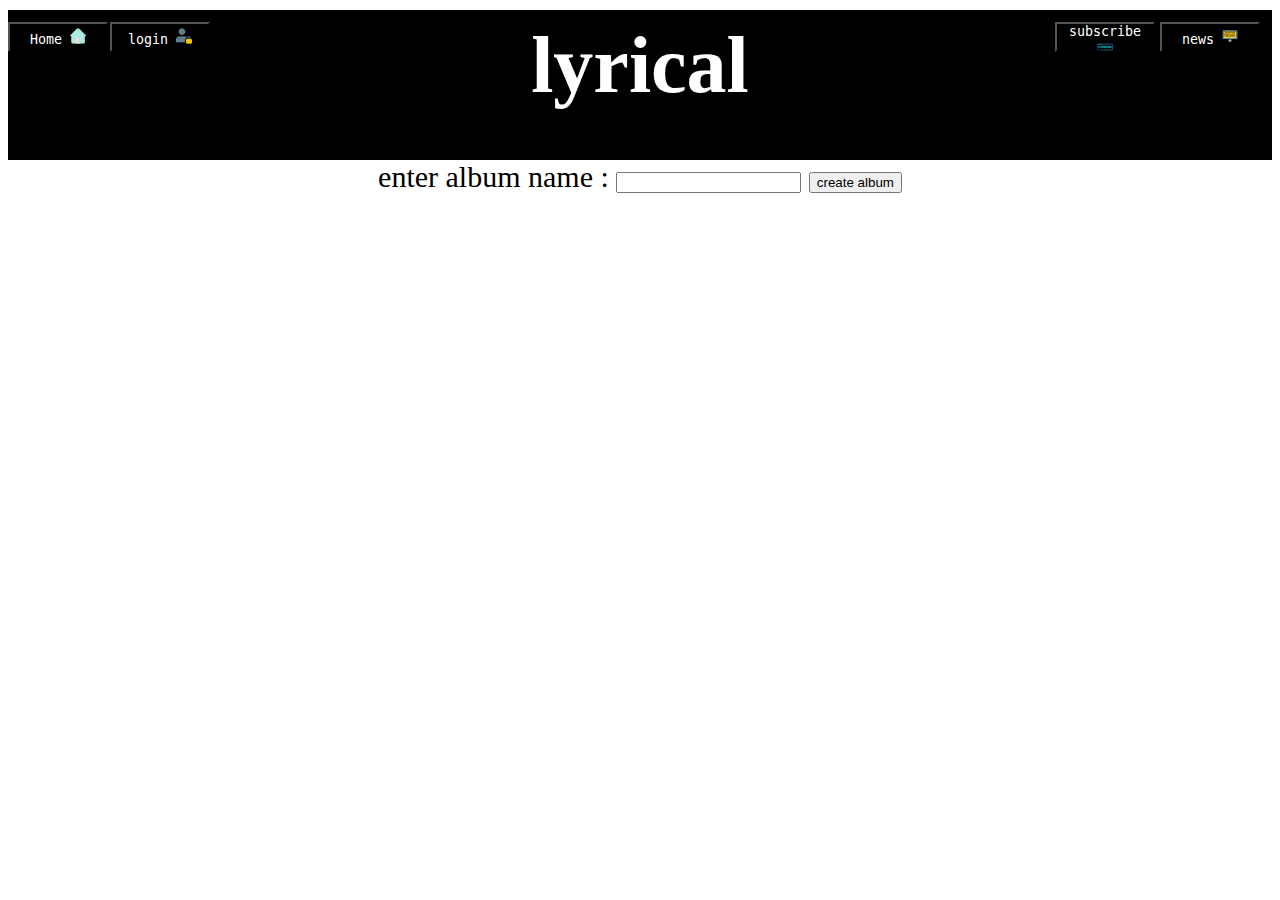
<file: create album.html>
<!DOCTYPE html>
<html lang="en" dir="ltr">
  <head>
    <meta charset="utf-8">
    <title>creat you album</title>
    <link rel="stylesheet" href="css/style.css">
  </head>
  <body>
    <div class="h1">
      <h1>lyrical </h1>
    </div>
    <button type="button" class="home coustom" onclick="index.html"><a  class="onclick" href="index.html">Home</a> <img src="images/home.png" alt="`home img"> </button>

    <button type="button" class="sub coustom" onclick="subscribe.html"><a class="onclick"  href="subscribe.html">subscribe</a> <img src="images/subscribe.png" alt="img"> </button>
    <button type="button" class="news coustom" name="button" onabort=""><a  class="onclick" href="https://www.billboard.com/news">news</a> <img src="images/news.png" alt="img"> </button>
    <button type="button" class="log-in coustom" onclick="" name="button"><a  class="onclick" href="login.html">login</a> <img src="images/login.png" alt="image"> </button>

    <center class="input"><label for="site-search">enter album name :</label>
    <input type="search" id="site-search" name="q"
           aria-label="Search through site content">

    <button>create album</button></center>
  </body>
</html>
</file>
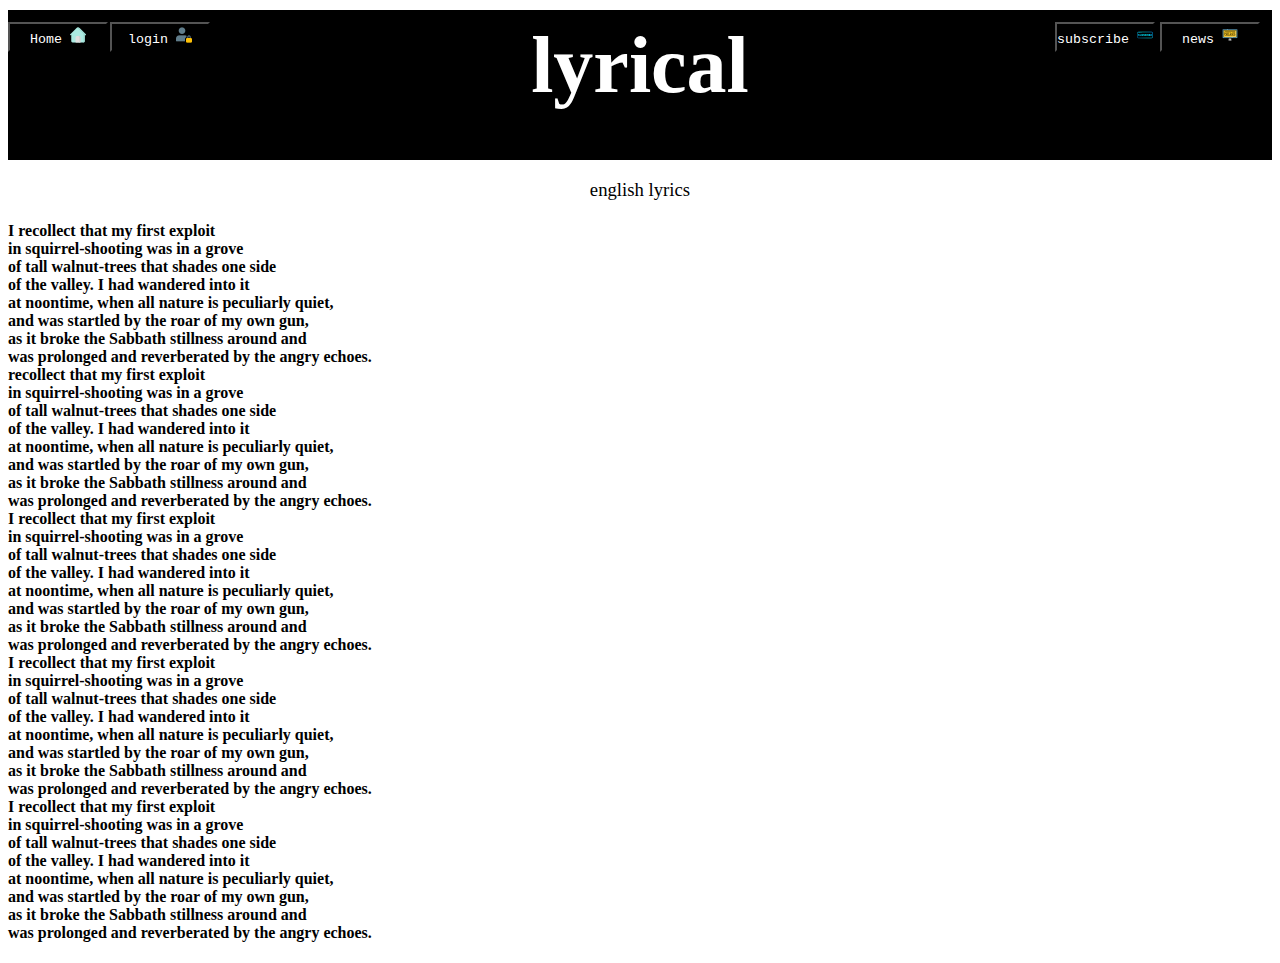
<file: english.html>
<!DOCTYPE html>
<html lang="en" dir="ltr">

<head>
  <meta charset="utf-8">
  <title>english lyrics</title>
  <link rel="stylesheet" href="css/style.css">
</head>

<body>
  <div class="h1">
    <h1>lyrical </h1>

  </div>
  <button type="button" class="home coustom" onclick="index.html"><a  class="onclick" href="index.html">Home</a> <img src="images/home.png" alt="`home img"> </button>

  <button type="button" class="sub coustom" onclick="subscribe.html"><a class="onclick"  href="subscribe.html">subscribe</a> <img src="images/subscribe.png" alt="img"> </button>
  <button type="button" class="news coustom" name="button" onabort=""><a  class="onclick" href="https://www.billboard.com/news">news</a> <img src="images/news.png" alt="img"> </button>
  <button type="button" class="log-in coustom" onclick="" name="button"><a  class="onclick" href="login.html">login</a> <img src="images/login.png" alt="image"> </button>
  <h3>english lyrics</h3>
  <h4>I recollect that my first exploit <br>in squirrel-shooting was in a grove <br> of tall walnut-trees that shades one side <br> of the valley. I had wandered into it <br> at noontime, when all nature is peculiarly quiet,<br> and was startled by
    the roar of my own gun,<br> as it broke the Sabbath stillness around and <br> was prolonged and reverberated by the angry echoes.<br>
    recollect that my first exploit <br>in squirrel-shooting was in a grove <br> of tall walnut-trees that shades one side <br> of the valley. I had wandered into it <br> at noontime, when all nature is peculiarly quiet,<br> and was startled by
    the roar of my own gun,<br> as it broke the Sabbath stillness around and <br> was prolonged and reverberated by the angry echoes.<br>
    I recollect that my first exploit <br>in squirrel-shooting was in a grove <br> of tall walnut-trees that shades one side <br> of the valley. I had wandered into it <br> at noontime, when all nature is peculiarly quiet,<br> and was startled
    by the roar of my own gun,<br> as it broke the Sabbath stillness around and <br> was prolonged and reverberated by the angry echoes.<br>
    I recollect that my first exploit <br>in squirrel-shooting was in a grove <br> of tall walnut-trees that shades one side <br> of the valley. I had wandered into it <br> at noontime, when all nature is peculiarly quiet,<br> and was
    startled by the roar of my own gun,<br> as it broke the Sabbath stillness around and <br> was prolonged and reverberated by the angry echoes.<br>
    I recollect that my first exploit <br>in squirrel-shooting was in a grove <br> of tall walnut-trees that shades one side <br> of the valley. I had wandered into it <br> at noontime, when all nature is peculiarly quiet,<br> and was
    startled by the roar of my own gun,<br> as it broke the Sabbath stillness around and <br> was prolonged and reverberated by the angry echoes.<br>
  </h4>
</body>

</html>
</file>
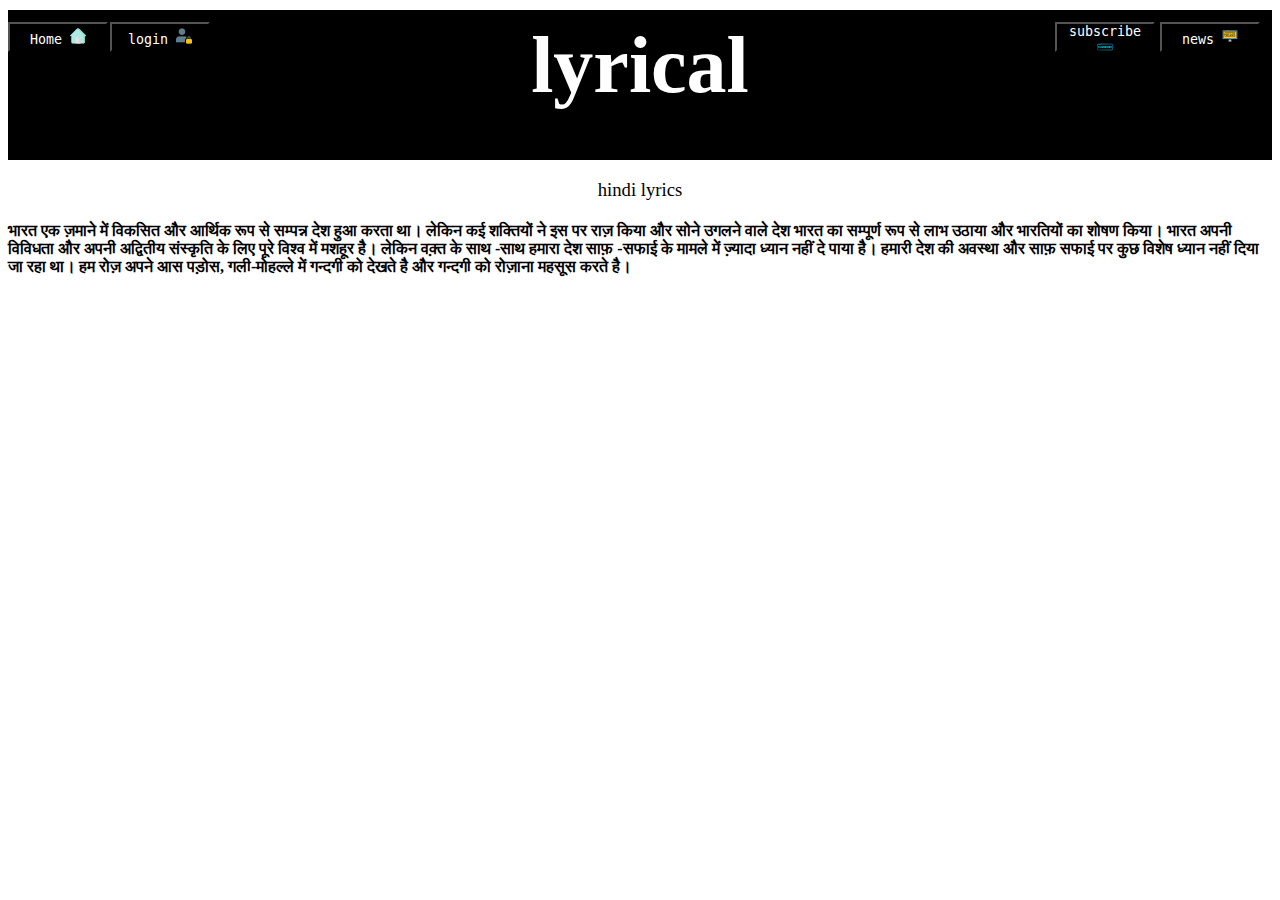
<file: hindi.html>
<!DOCTYPE html>
<html lang="en" dir="ltr">
  <head>
    <meta charset="utf-8">
    <title></title>
      <link rel="stylesheet" href="css/style.css">
  </head>
  <body>
    <div class="h1">
      <h1>lyrical </h1>
    </div>
    <button type="button" class="home coustom" onclick="index.html"><a  class="onclick" href="index.html">Home</a> <img src="images/home.png" alt="`home img"> </button>

    <button type="button" class="sub coustom" onclick="subscribe.html"><a class="onclick"  href="subscribe.html">subscribe</a> <img src="images/subscribe.png" alt="img"> </button>
    <button type="button" class="news coustom" name="button" onabort=""><a  class="onclick" href="https://www.billboard.com/news">news</a> <img src="images/news.png" alt="img"> </button>
    <button type="button" class="log-in coustom" onclick="" name="button"><a  class="onclick" href="login.html">login</a> <img src="images/login.png" alt="image"> </button>
    <h3>hindi lyrics</h3>
    <h4>भारत एक ज़माने में विकसित और आर्थिक रूप से सम्पन्न देश हुआ करता था। लेकिन कई शक्तियों ने इस पर राज़ किया और सोने उगलने वाले देश भारत का सम्पूर्ण रूप से लाभ उठाया और भारतियों का शोषण किया। भारत अपनी विविधता और अपनी अद्वितीय संस्कृति के लिए पूरे विश्व में मशहूर है। लेकिन वक़्त के साथ -साथ हमारा देश साफ़ -सफाई के मामले में ज़्यादा ध्यान नहीं दे पाया है। हमारी देश की अवस्था और साफ़ सफाई पर कुछ विशेष ध्यान नहीं दिया जा रहा था। हम रोज़ अपने आस पड़ोस, गली-मोहल्ले में गन्दगी को देखते है और गन्दगी को रोज़ाना महसूस करते है।</h4>
  </body>
</html>
</file>
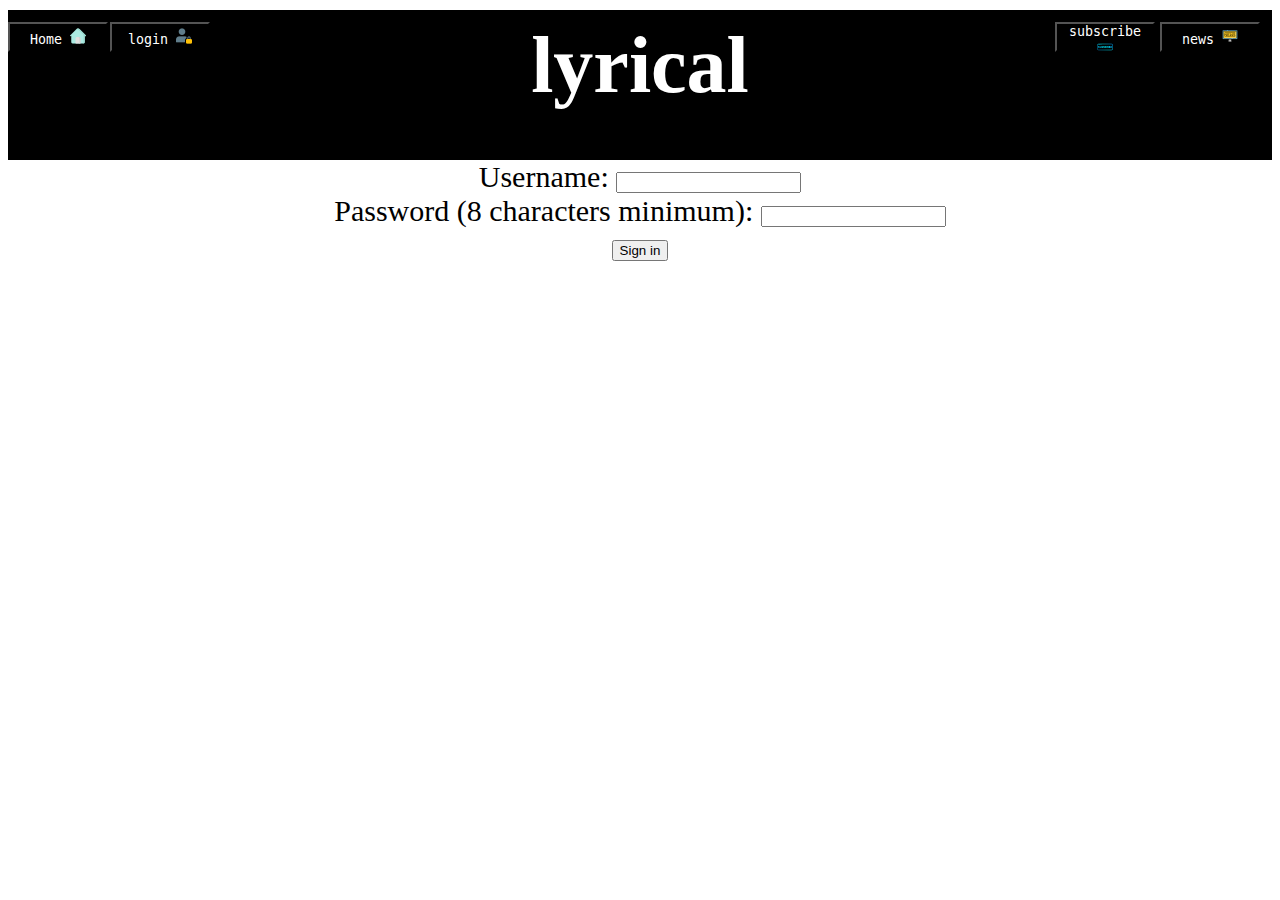
<file: login.html>
<!DOCTYPE html>
<html lang="en" dir="ltr">
  <head>
    <meta charset="utf-8">
    <title></title>
      <link rel="stylesheet" href="css/style.css">
  </head>
  <body>
    <div class="h1">
      <h1>lyrical </h1>
    </div>
    <button type="button" class="home coustom" onclick="index.html"><a  class="onclick" href="index.html">Home</a> <img src="images/home.png" alt="`home img"> </button>

    <button type="button" class="sub coustom" onclick="subscribe.html"><a class="onclick"  href="subscribe.html">subscribe</a> <img src="images/subscribe.png" alt="img"> </button>
    <button type="button" class="news coustom" name="button" onabort=""><a  class="onclick" href="https://www.billboard.com/news">news</a> <img src="images/news.png" alt="img"> </button>
    <button type="button" class="log-in coustom" onclick="" name="button"><a  class="onclick" href="login.html">login</a> <img src="images/login.png" alt="image"> </button>
    <center class="input"><div>
    <label for="username">Username:</label>
    <input type="text" id="username" name="username">
</div>

<div>
    <label for="pass">Password (8 characters minimum):</label>
    <input type="password" id="pass" name="password"
           minlength="8" required>
</div>

<input type="submit" value="Sign in">

</center>
  </body>
</html>
</file>
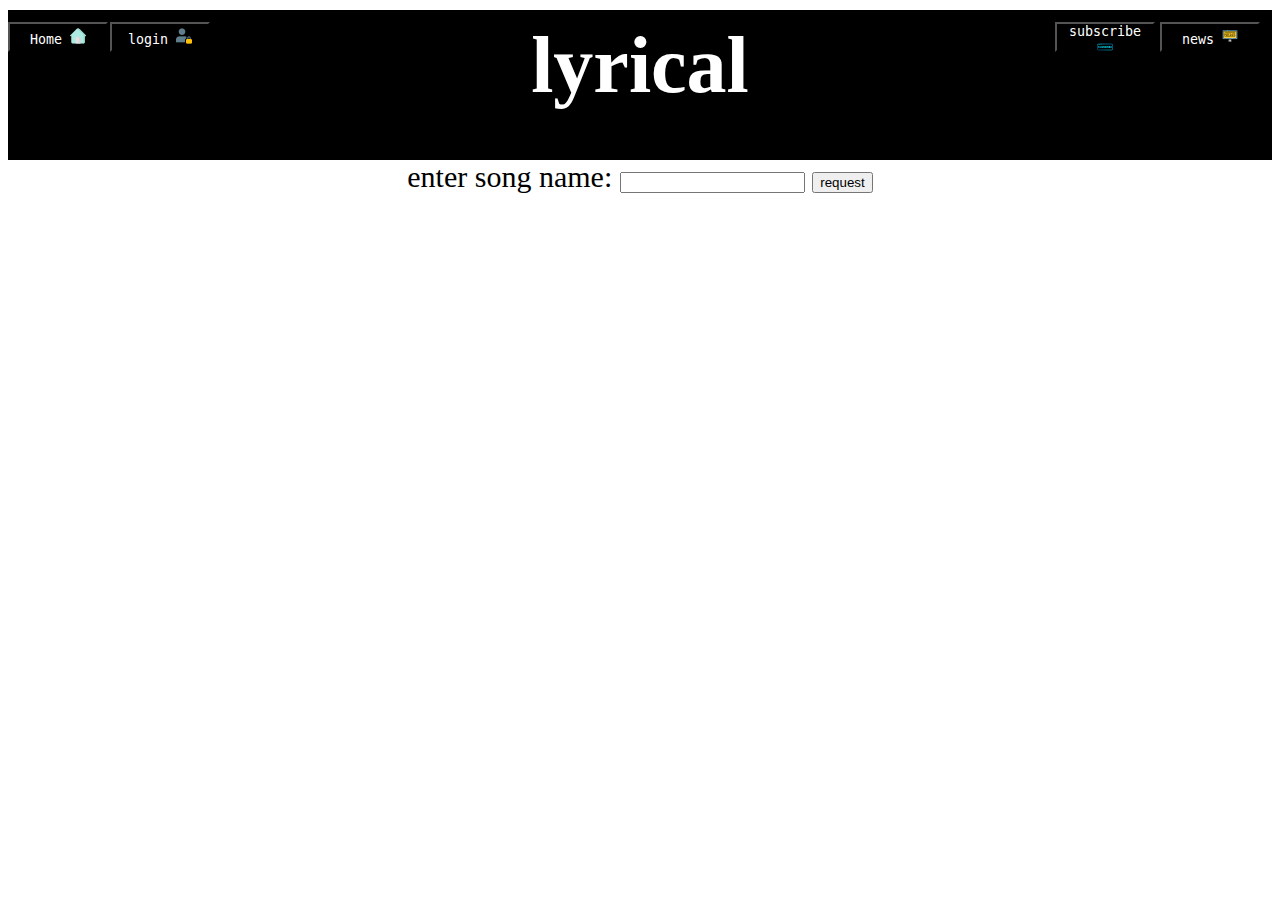
<file: request song.html>
<!DOCTYPE html>
<html lang="en" dir="ltr">
  <head>
    <meta charset="utf-8">
    <title>request song
    </title>
    <link rel="stylesheet" href="css/style.css">
  </head>
  <body>
    <div class="h1">
      <h1>lyrical </h1>
    </div>
    <button type="button" class="home coustom" onclick="index.html"><a  class="onclick" href="index.html">Home</a> <img src="images/home.png" alt="`home img"> </button>

    <button type="button" class="sub coustom" onclick="subscribe.html"><a class="onclick"  href="subscribe.html">subscribe</a> <img src="images/subscribe.png" alt="img"> </button>
    <button type="button" class="news coustom" name="button" onabort=""><a  class="onclick" href="https://www.billboard.com/news">news</a> <img src="images/news.png" alt="img"> </button>
    <button type="button" class="log-in coustom" onclick="" name="button"><a  class="onclick" href="login.html">login</a> <img src="images/login.png" alt="image"> </button>
<center class="input">
  <label for="site-search">enter song name:</label>
  <input type="search" id="site-search" name="q"
         aria-label="Search through site content">

  <button>request</button>
</center>

  </body>
</html>
</file>
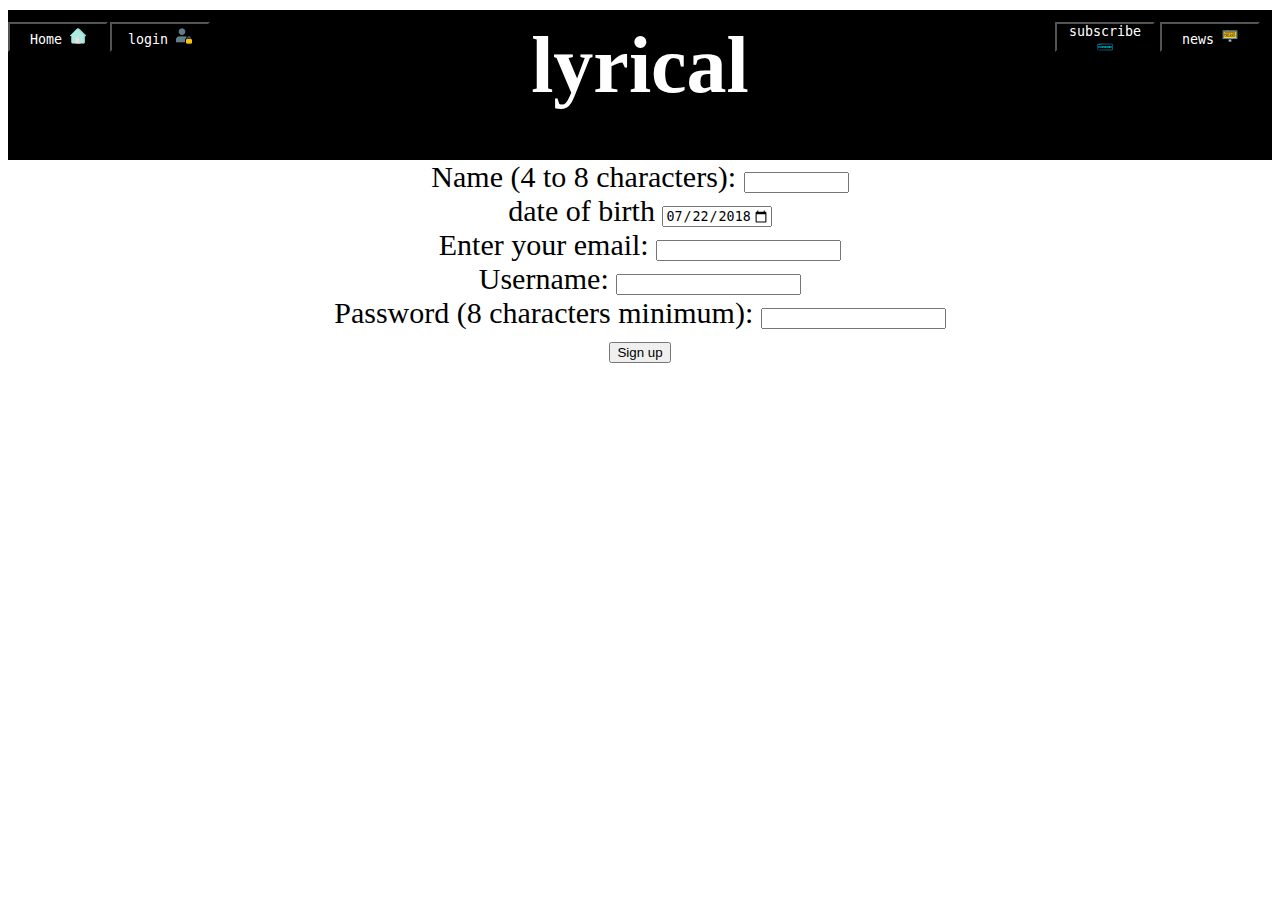
<file: subscribe.html>
<!DOCTYPE html>
<html lang="en" dir="ltr">
  <head>
    <meta charset="utf-8">
    <title></title>
      <link rel="stylesheet" href="css/style.css">
  </head>
  <body>
    <div class="h1">
      <h1>lyrical </h1>

    </div>
    <button type="button" class="home coustom" onclick="index.html"><a  class="onclick" href="index.html">Home</a> <img src="images/home.png" alt="`home img"> </button>

    <button type="button" class="sub coustom" onclick="subscribe.html"><a class="onclick"  href="subscribe.html">subscribe</a> <img src="images/subscribe.png" alt="img"> </button>
    <button type="button" class="news coustom" name="button" onabort=""><a  class="onclick" href="https://www.billboard.com/news">news</a> <img src="images/news.png" alt="img"> </button>
    <button type="button" class="log-in coustom" onclick="" name="button"><a  class="onclick" href="login.html">login</a> <img src="images/login.png" alt="image"> </button>
    <center class="input">
    <label for="name">Name (4 to 8 characters):</label>

<input type="text" id="name" name="name" required
     minlength="4" maxlength="8" size="10"><br>
     <label for="start">date of birth</label>

<input type="date" id="start" name="trip-start"
       value="2018-07-22"
       min="1900-12-31" max="2001-12-31"><br>
       <label for="email">Enter your email:</label>

<input type="email" name="" value=""><br>
<div>
    <label for="username">Username:</label>
    <input type="text" id="username" name="username">
</div>

<div>
    <label for="pass">Password (8 characters minimum):</label>
    <input type="password" id="pass" name="password"
           minlength="8" required>
</div>

<input type="submit" value="Sign up">

</center>
  </body>
</html>
</file>
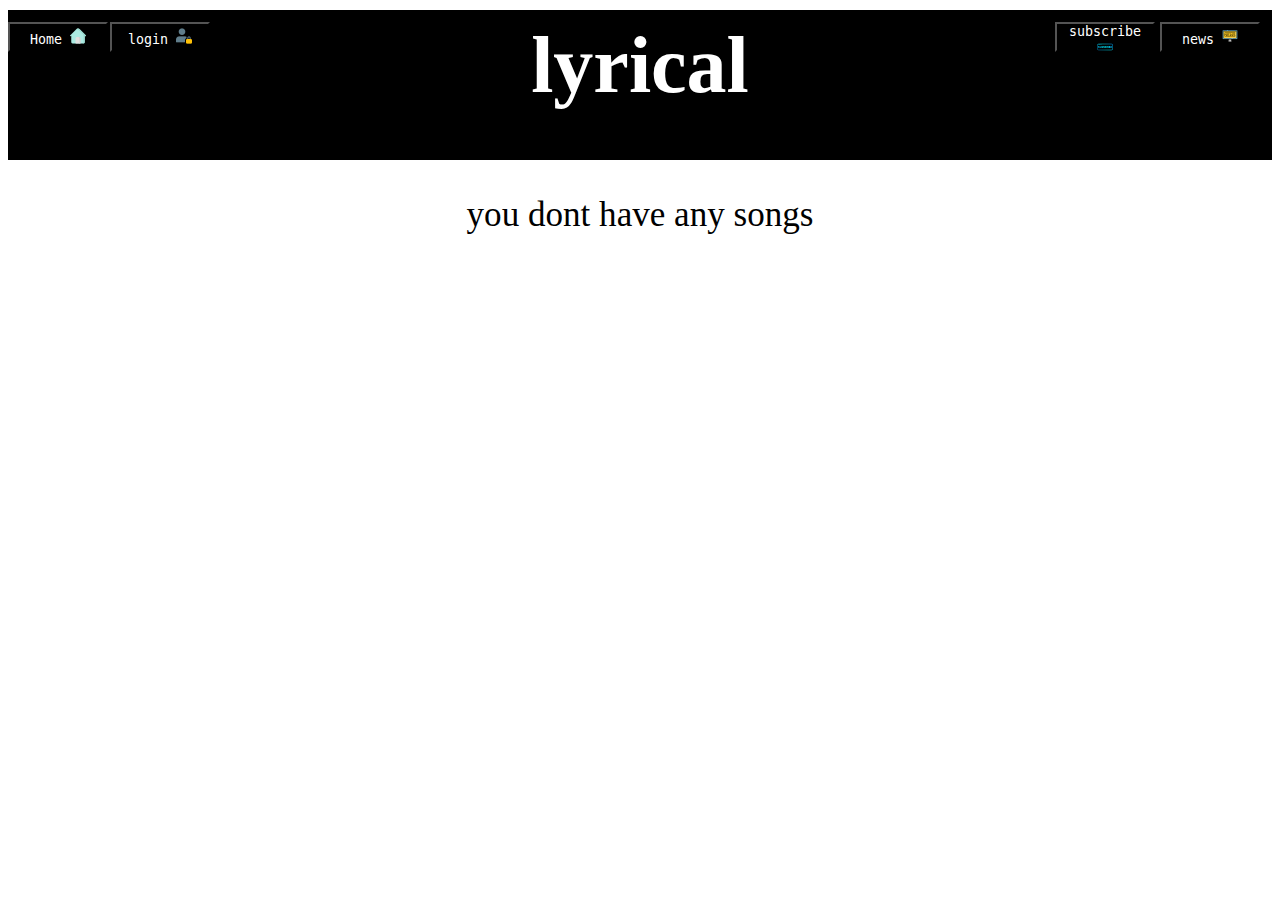
<file: your songs.html>
<!DOCTYPE html>
<html lang="en" dir="ltr">
  <head>
    <meta charset="utf-8">
    <title>your songs</title>
    <link rel="stylesheet" href="css/style.css">
  </head>
  <body>
    <div class="h1">
      <h1>lyrical </h1>
    </div>
    <button type="button" class="home coustom" onclick="index.html"><a  class="onclick" href="index.html">Home</a> <img src="images/home.png" alt="`home img"> </button>

    <button type="button" class="sub coustom" onclick="subscribe.html"><a class="onclick"  href="subscribe.html">subscribe</a> <img src="images/subscribe.png" alt="img"> </button>
    <button type="button" class="news coustom" name="button" onabort=""><a  class="onclick" href="https://www.billboard.com/news">news</a> <img src="images/news.png" alt="img"> </button>
    <button type="button" class="log-in coustom" onclick="" name="button"><a  class="onclick" href="login.html">login</a> <img src="images/login.png" alt="image"> </button>
<center class="input ">  <h3>you dont have any songs</h3>
</body>
</html>
</file>
<file: css/style.css>
body {
  margin-top: 0;
  background-color: white ;
  ;
}

.home {
  position: absolute;
  height: 30px;
  width: 100px;
  top: 22px;
  color: white;
  background-color: black;
  padding: 0;
    font-family: 'Source Code Pro', monospace;
}
.coustom:hover{
  background-color: grey;
}
.sub {
  height: 30px;
  width: 100px;
  top: 22px;
  right: 125px;
  color: white;
  background-color: black;
  padding: 0;
  position: absolute;
    font-family: 'Source Code Pro', monospace;
}
.request-song{
position: absolute;

  font-family: 'Source Code Pro', monospace;
  top: 90px;
  right : 70px;
  color: white;
  background-color: black;
}
.log-in {
  height: 30px;
  width: 100px;
  top: 22px;
  left: 110px;
  color: white;
  background-color: black;
  padding: 0;
  position: absolute;
    font-family: 'Source Code Pro', monospace;
}

.news {
  height: 30px;
  width: 100px;
  top: 22px;
  right: 20px;
  color: white;
  background-color: black;
  padding: 0;
  position: absolute;
  font-family: 'Source Code Pro', monospace;
}

h1 {
  font-size: 500%;
  margin-top: 10px;
  display: inline-block;
  width: 300px;
}

.h1 {
  margin: 10px 0 0 0;
  height: 150px;
  text-align: center;
  color: white;
  background-color: black;
  font-family: 'Playfair Display', serif;
}

h3 {
  text-align: center;
  font-family: 'Merriweather', serif;
  font-weight: normal;
}



.search {
  text-align: center;

}

.english {
  right: 610px;
  position: absolute;
  font-family: 'Source Code Pro', monospace;
  color: white;
  background-color: black;
}

.hindi {
  position: absolute;
  left: 620px;
  font-family: 'Source Code Pro', monospace;
  color: white;
  background-color: black;
}

.songs {
  text-align: center;
}

.listen {
  font-family: 'Source Code Pro', monospace;
  color: white;
  background-color: black;
}

.c-album {
  font-family: 'Source Code Pro', monospace;
  text-decoration: none;
  color: white;
  background-color: black;
}

.y-album {
  font-family: 'Source Code Pro', monospace;
  text-decoration: none;
  color: white;
  background-color: black;
  position: absolute;
  left: 0;
}


.album {
  position: absolute;
  top: 50px;
}

hr {
  border-style: dotted none none;
  width: 2%;
  border-top-width: thick;
  color: grey;
  margin: 50px auto;
}

h2 {
  font-weight: normal;
}
a{
  text-decoration: none;
  color: black;

}
.songs-p{
border: 2px solid black;
margin: 5px;
position: absolute;
}
td{
  font-size:20px;
  border: 0 solid black;
  padding: 2px;
}
caption{
  font-size: 30px;
  background-color: grey;
  color: white;
}
a:hover{
  color: grey;
}
.footer {
  position: fixed;
  left: 0;
  bottom: 0;
  width: 100%;
  background-color: black;
  color: white;
  text-align: center;
}
.corona{
  float: left;
}
iframe{
  float: left;
}
.onclick{
  color: white;
}
.input{
  font-size: 30px;
}
</file>
